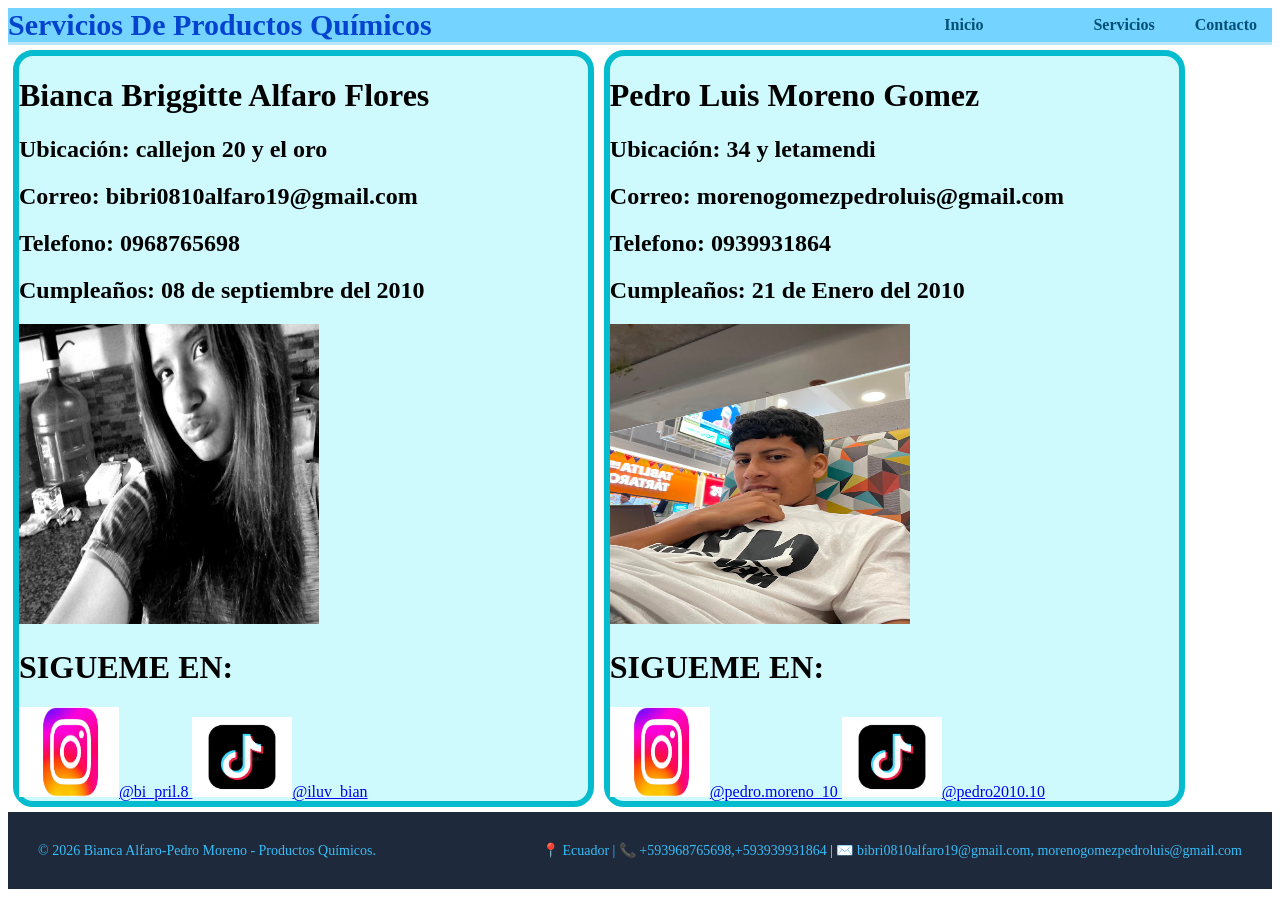
<file: contacto.html>
<!DOCTYPE html>
<html>
<head>
	<meta charset="utf-8">
	<meta name="viewport" content="width=device-width, initial-scale=1">
	<title>FICHA DE CONTACTOS</title>
	<link rel="stylesheet" type="text/css" href="css/estilos.css">
</head>
<body>
	<header>
	<div class="heider-container">
		<div class="logo">Servicios De Productos Químicos</div>
		<nav>
			<ul>
				<li><a href="index.html">Inicio<a/></li>
				<li><a href="servicios.html">Servicios</a></li>
				<li><a href="contacto.html">Contacto</a></li>
			</ul>
		</nav>
	</div>
</header>
</body>

<div class="contactos">
<h1>Bianca Briggitte Alfaro Flores</h1>
<h2>Ubicación:
callejon 20 y el oro</h2>
<h2>Correo:
bibri0810alfaro19@gmail.com</h2>
<h2>Telefono:
0968765698</h2>
<h2>Cumpleaños:
08 de septiembre del 2010</h2>
<img src="img/yoyio.jpg"width="300px" height="300px">
<h1>SIGUEME EN:</h1>
<a href="https://www.instagram.com/bi_pril.8?stkn=MXYwaWplYW5xN3Ztbw==">
<img src="img/instagram.jpg"width="100px" height="90px">@bi_pril.8
</a>
     <a href="https://www.tiktok.com/@iluv_bian?_r=1&_d=f2mi55fj3bd7bb&sec_uid=MS4wLjABAAAAZtuDsBw-fM8dEB6B_TA54bUtLYU8Iifo2VTGMuEpOQnPb2yF6gGn9etjIGcmgI4x&share_author_id=7279407399974700037&sharer_language=es&source=h5_m&u_code=ea3ld3faa05a1k&timestamp=1787925139&user_id=7279407399974700037&sec_user_id=MS4wLjABAAAAZtuDsBw-fM8dEB6B_TA54bUtLYU8Iifo2VTGMuEpOQnPb2yF6gGn9etjIGcmgI4x&item_author_type=1&utm_source=copy&utm_campaign=client_share&utm_medium=android&share_iid=7678411799166977812&share_link_id=fae2b952-6801-42cc-8d5c-d80109ec6835&share_app_id=1233&ugbiz_name=ACCOUNT&ug_btm=b8727%2Cb7360&social_share_type=5&enable_checksum=1">
<img src="img/tik tok.jpg"width="100px" height="80px">@iluv_bian </a>
</div>
<div class="contactos">
<h1>Pedro Luis Moreno Gomez</h1>
<h2>Ubicación:
34 y letamendi</h2>
<h2>Correo:
morenogomezpedroluis@gmail.com</h2>
<h2>Telefono:
0939931864</h2>
<h2>Cumpleaños:
21 de Enero del 2010</h2>
<img src="img/pedro.jpg"width="300px" height="300px">
<h1>SIGUEME EN:</h1>
<a href="https://www.instagram.com/pedro.moreno_10?igsh=MWp4MHB3ZDUxMTN2NQ%3D%3D&utm_source=qr">
<img src="img/instagram.jpg"width="100px" height="90px">@pedro.moreno_10
</a>
     <a href="https://www.tiktok.com/@pedro2010.10?_r=1&_d=f3h9ffgj74i4c5&sec_uid=MS4wLjABAAAAFfcRF5WQDfDNNHbFRi9j80PqFDCtA2CGHV2AuZ79Xqkza9qk6wFAZaWwEmgA5z1g&share_author_id=7101471271255065606&sharer_language=es&source=h5_m&u_code=e214808k8k10cc&item_author_type=1&utm_source=copy&share_enter_from=&tt_from=copy&enable_checksum=1&utm_medium=ios&share_link_id=8EABDE35-C923-4CC8-AB8F-1C89F9CD21FD&user_id=7101471271255065606&sec_user_id=MS4wLjABAAAAFfcRF5WQDfDNNHbFRi9j80PqFDCtA2CGHV2AuZ79Xqkza9qk6wFAZaWwEmgA5z1g&utm_campaign=client_share&panel_source_v2=qrcode_panel&ug_btm=b8727,b0&social_share_type=5&share_app_id=1233">
<img src="img/tik tok.jpg"width="100px" height="80px">@pedro2010.10

</div>



<footer>
<div class="footer-container">
<p>&copy; 2026 Bianca Alfaro-Pedro Moreno - Productos Químicos.</p>
<p>📍 Ecuador  | 📞 <a href="tel:+593968765698, +593939931864">+593968765698,+593939931864</a> | ✉️ <a href="bibri0810alfaro19@gmail.com,  morenogomezpedroluis@gmail.com">bibri0810alfaro19@gmail.com,  morenogomezpedroluis@gmail.com</a></p>
</div>
</footer>
<body>
</html>
</file>
<file: css/estilos.css>
.contactos{
	border:6px solid #04BCCD;
	width: 45%;
	float: left;
	border-radius: 20px;
	background: #CEFAFE;
	margin: 5px;
}
.servicios{
	border:6px solid #04BCCD;
	width: 30%;
	float: left;
	border-radius: 15px;
	background: #CEFAFE;
	margin: 5px;
	height: 485px;
}

header{
	background: #74D4FF;
	border-bottom: 3px solid #B8E8FF;
	padding: 10px-20px;
}

.heider-container{
	display: flex;
	justify-content: space-between;
	align-items: center;
	max-width: 1500px;
	margin: 0 auto;
}
.logo{
	font-size: 30px;
	font-weight: bold;/*negritas*/
	color: #0343CE;
}

nav ul{
	list-style: none;/*quitar viñetas*/
	margin: 0;
	padding: 0;
	display: flex;
	gap: 10px;
}

nav ul li a{
	text-decoration: none;
	color: #005075;
	font-weight: 600;
	padding: 10px 15px;
	border-radius: 4px;
	transition: background-color 0.3s, color 0.3s;
}

nav ul li a:hover{
	background-color: #E5E5E5;
	color: #9810FA;
}


footer {
background-color: #1e293b; /* Azul oscuro */
color: #cbd5e1;
padding: 30px;
font-size: 14px;
clear:both
}


.footer-container {
max-width: 1000;
margin: 0 auto;
display: flex;
justify-content: space-between; /* Texto a la izquierda, contacto a la derecha */
align-items: center;
flex-wrap: wrap;
gap: 15px;
}

.footer-container p {
margin: 0;
}

.footer-container a {
color: #38bdf8; /* Celeste para resaltar los enlaces directos */
text-decoration: none;
}

.footer-container a:hover {
text-decoration: underline;
}
</file>
